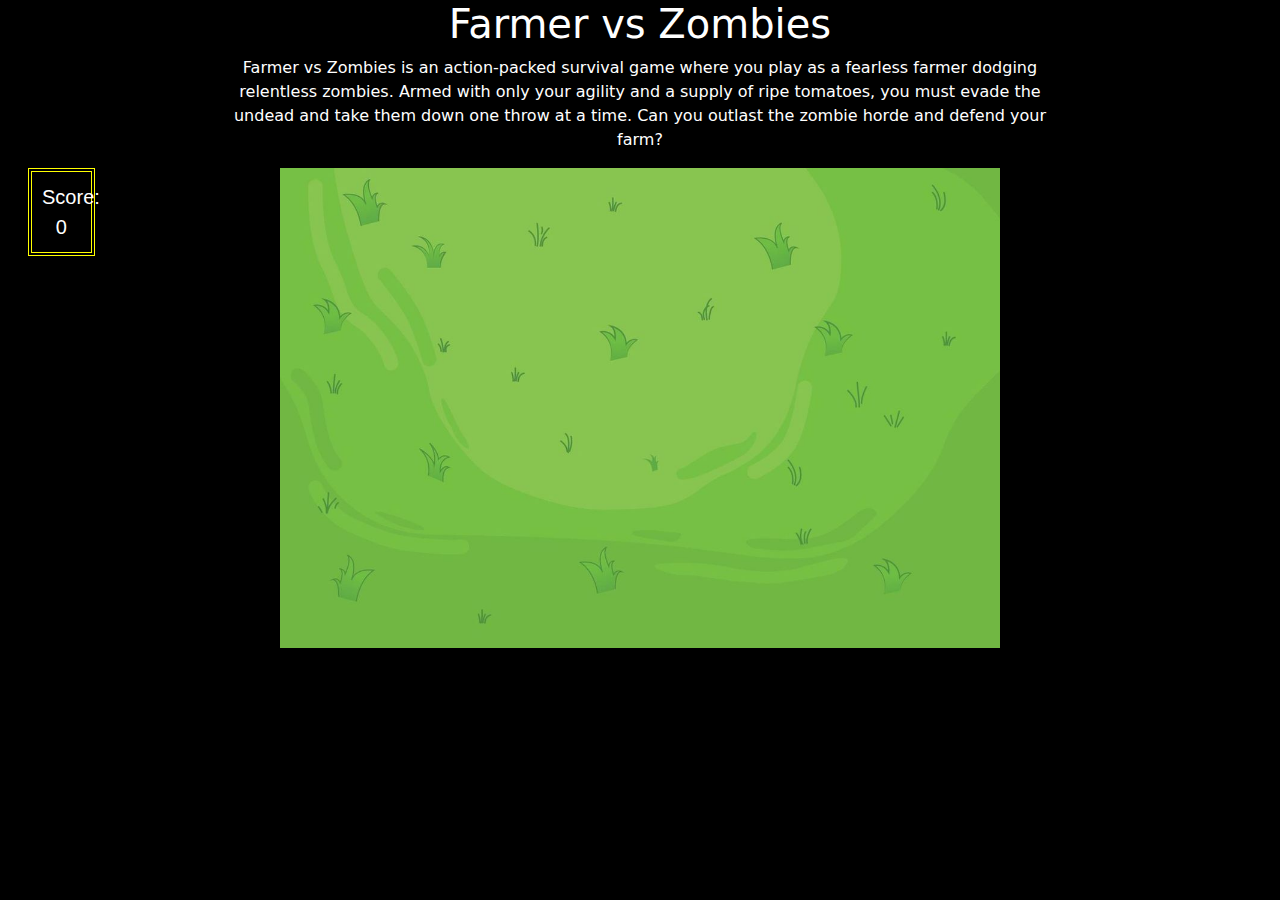
<file: famerGame.html>
<!DOCTYPE html>
<html lang="en">
<head>
    <meta charset="UTF-8">
    <link href="https://cdn.jsdelivr.net/npm/bootstrap@5.3.0/dist/css/bootstrap.min.css" rel="stylesheet" />
    <title>Farmer vs Zombie Game</title>
    <style>
        body {
            margin: 0;
            background: #000;
            overflow: hidden;
            color:white
        }

        canvas {
            display: block;
            margin: 0 auto;
            background: url('./images/grass.jpg') no-repeat center center;
            background-size: cover;
        }

        #score {
            color: white;
            padding: 10px;
            border: 4px double yellow;
            background: rgba(0, 0, 0, 0.7);
            font-size: 20px;
            font-family: Arial, sans-serif;
            text-align: center;
        }
    </style>
</head>
<body>


    <section class="container-fluid">
        <div class="row justify-content-center text-center">
            <div class="col-lg-1">
            </div>
            <div class="col-lg-8">
                <h1>Farmer vs Zombies</h1>
                <p>
                    Farmer vs Zombies is an action-packed survival game where you play as a fearless farmer dodging relentless zombies. Armed with only your agility and a supply of ripe tomatoes, you must evade the undead and take them down one throw at a time. Can you outlast the zombie horde and defend your farm?
                </p>

            </div>
            <div class="col-lg-1">
            </div>
        </div>
        <div class="row justify-content-center text-center">
            <div class="col-lg-1">
                <div id="score" class="ms-3">
                    Score: 0
                </div>
            </div>
            <div class="col-lg-10">
                <canvas id="gameCanvas" width="720" height="480"></canvas>
            </div>
            <div class="col-lg-1">
            </div>
        </div>
    </section>



    <script>
        const canvas = document.getElementById('gameCanvas');
        const ctx = canvas.getContext('2d');

        const keys = {};

        // farmer properties
        const farmer = {
            x: canvas.width / 2 - 40,
            y: canvas.height - 100,
            width: 100,
            height: 100,
            speed: 7,
            bullets: []
        };

        const farmerImg = new Image();
        farmerImg.src = "https://purepng.com/public/uploads/large/purepng.com-farmeragriculturefarmerraw-materialsraising-field-cropslaborerclipartcartoon-1421526886903vjerk.png"; // Replace with actual farmer image URL

        const bulletImg = new Image();
        bulletImg.src = "https://purepng.com/public/uploads/large/purepng.com-red-tomatoestomatosalad-fruitred-fruittomatoes-1701527316192n3ycv.png";

        const zombieImg = new Image();
        zombieImg.src = "https://media1.giphy.com/media/lpsYPm3S4HmezfNMO6/giphy.gif?cid=6c09b952e0m0de4p3hvxgz61iyqy2c42rkdmvhsxoqvgkkns&ep=v1_stickers_search&rid=giphy.gif&ct=s";

        const zombies = [];
        let zombieSpawnInterval = 2000;
        let lastzombieSpawn = Date.now();

        const bulletSpeed = 10;

        document.addEventListener('keydown', (e) => {
            keys[e.code] = true;
            if (e.code === 'Space') {
                shootBullet();
            }
        });

        document.addEventListener('keyup', (e) => {
            keys[e.code] = false;
        });

        function shootBullet() {
            farmer.bullets.push({
                x: farmer.x + farmer.width / 2 - 5,
                y: farmer.y,
                width: 40,
                height: 60
            });
        }

        function spawnzombie() {
            const size = Math.random() * 80 + 60;
            zombies.push({
                x: Math.random() * (canvas.width - size),
                y: -size,
                width: size,
                height: size,
                speed: Math.random() * 3 + 3
            });
        }

        function isColliding(rect1, rect2) {
            return !(rect2.x > rect1.x + rect1.width ||
                rect2.x + rect2.width < rect1.x ||
                rect2.y > rect1.y + rect1.height ||
                rect2.y + rect2.height < rect1.y);
        }

        function update() {
            if (keys['KeyA'] && farmer.x > 0) {
                farmer.x -= farmer.speed;
            }
            if (keys['KeyD'] && farmer.x + farmer.width < canvas.width) {
                farmer.x += farmer.speed;
            }
            if (keys['KeyW'] && farmer.y > 0) {
                farmer.y -= farmer.speed;
            }
            if (keys['KeyS'] && farmer.y + farmer.height < canvas.height) {
                farmer.y += farmer.speed;
            }

            for (let i = farmer.bullets.length - 1; i >= 0; i--) {
                const bullet = farmer.bullets[i];
                bullet.y -= bulletSpeed;
                if (bullet.y < -bullet.height) {
                    farmer.bullets.splice(i, 1);
                }
            }

            if (Date.now() - lastzombieSpawn > zombieSpawnInterval) {
                spawnzombie();
                lastzombieSpawn = Date.now();
            }

            for (let i = zombies.length - 1; i >= 0; i--) {
                const zombie = zombies[i];
                zombie.y += zombie.speed;
                if (zombie.y > canvas.height) {
                    zombies.splice(i, 1);
                }
            }

            for (let i = zombies.length - 1; i >= 0; i--) {
                for (let j = farmer.bullets.length - 1; j >= 0; j--) {
                    if (isColliding(zombies[i], farmer.bullets[j])) {
                        zombies.splice(i, 1);
                        farmer.bullets.splice(j, 1);
                        break;
                    }
                }
            }

            for (let i = 0; i < zombies.length; i++) {
                if (isColliding(farmer, zombies[i])) {
                    alert("Game Over!");
                    document.location.reload();
                }
            }
        }

        function draw() {
            ctx.clearRect(0, 0, canvas.width, canvas.height);
            ctx.drawImage(farmerImg, farmer.x, farmer.y, farmer.width, farmer.height);

            for (const bullet of farmer.bullets) {
                ctx.drawImage(bulletImg, bullet.x, bullet.y, bullet.width, bullet.height);
            }

            for (const zombie of zombies) {
                ctx.drawImage(zombieImg, zombie.x, zombie.y, zombie.width, zombie.height);
            }
        }

        function gameLoop() {
            update();
            draw();
            requestAnimationFrame(gameLoop);
        }

        requestAnimationFrame(gameLoop);
    </script>
    <script>
        // ======= Score-Keeping Snippet (no edits to original JS) =======

        // 1. Create a global score variable:
        let score = 0;

        // 2. Preserve the original collision function (isColliding)
        //    so we can call it inside our new function.
        const originalIsColliding = window.isColliding;

        // 3. Override window.isColliding with our custom logic:
        window.isColliding = function (rect1, rect2) {
            // Check collision using the original function
            const collided = originalIsColliding(rect1, rect2);

            // If there's a collision, check if it's a bullet-zombie scenario:
            //  - The existing code draws bullets at width ~5 or so
            //  - zombies can be width 20-50, so we do a simple size check
            if (collided) {
                const isBullet = rect1.width <= 60 || rect2.width <= 60;    // bullet is small
                const iszombie = rect1.width >= 80 || rect2.width >= 80;   // zombie is bigger

                if (isBullet && iszombie) {
                    score++;
                    console.log("Score:", score);
                    // Optionally, display the score on-screen in a DOM element:
                     const scoreDisplay = document.getElementById("score");
                     if (scoreDisplay) scoreDisplay.textContent = "Score: " + score;
                }
            }

            return collided;
        };
    </script>
</body>
</html>
</file>
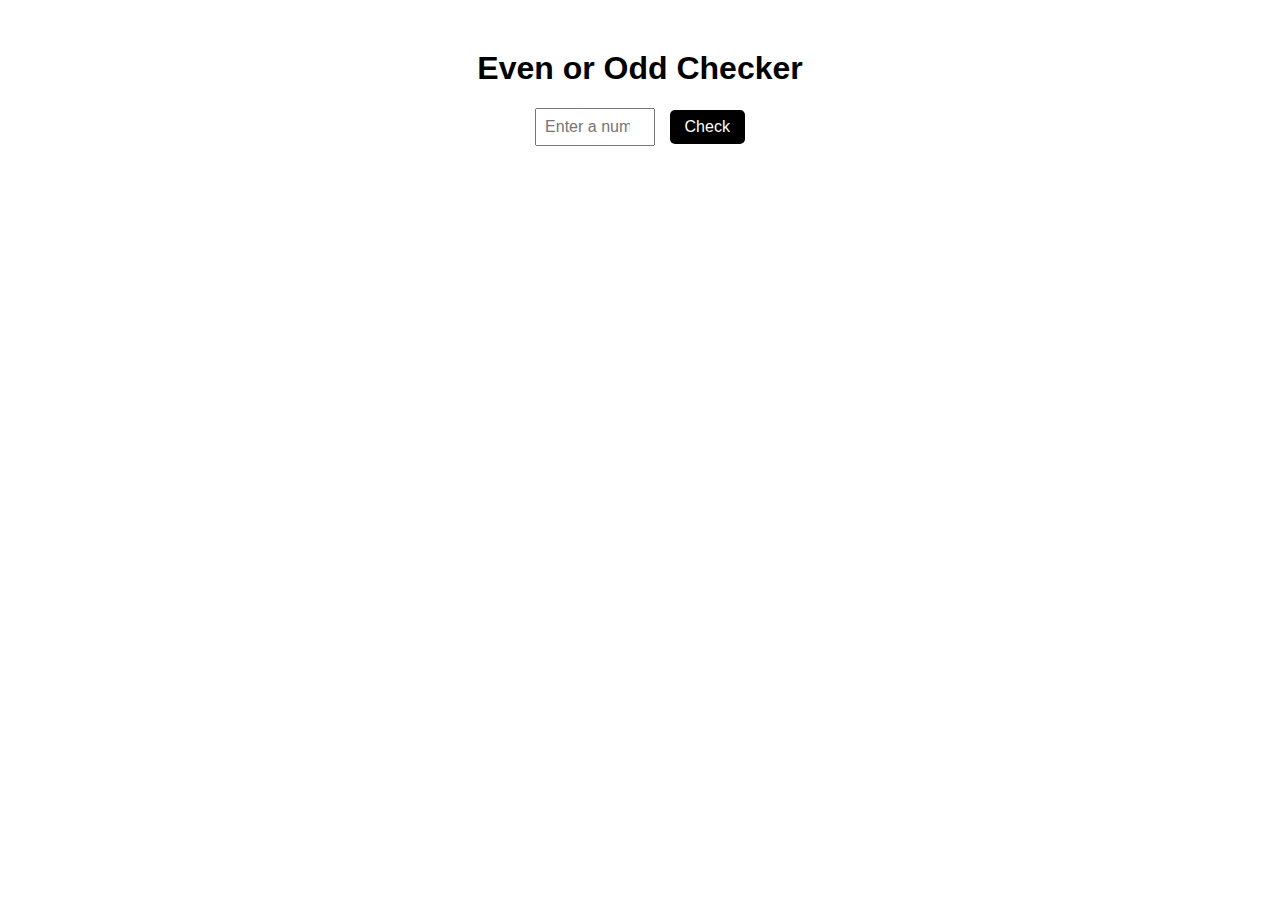
<file: oddorEven.html>
<!DOCTYPE html>
<html lang="en">
<head>
    <meta charset="UTF-8">
    <meta name="viewport" content="width=device-width, initial-scale=1.0">
    <title>Even or Odd Checker</title>
    <style>
        body {
            font-family: Arial, sans-serif;
            text-align: center;
            margin-top: 50px;
        }
        input {
            padding: 8px;
            font-size: 16px;
            width: 100px;
            text-align: center;
        }
        button {
            padding: 8px 15px;
            font-size: 16px;
            margin-left: 10px;
            cursor: pointer;
            border: none;
            background-color: black;
            color: white;
            border-radius: 5px;
        }
        #result {
            margin-top: 20px;
            font-size: 20px;
            font-weight: bold;
        }
    </style>
</head>
<body>

    <h1>Even or Odd Checker</h1>
    <input type="number" id="numberInput" placeholder="Enter a number">
    <button onclick="checkEvenOrOdd()">Check</button>
    
    <p id="result"></p>



    <script src="script.js"></script>
</body>
</html>
</file>
